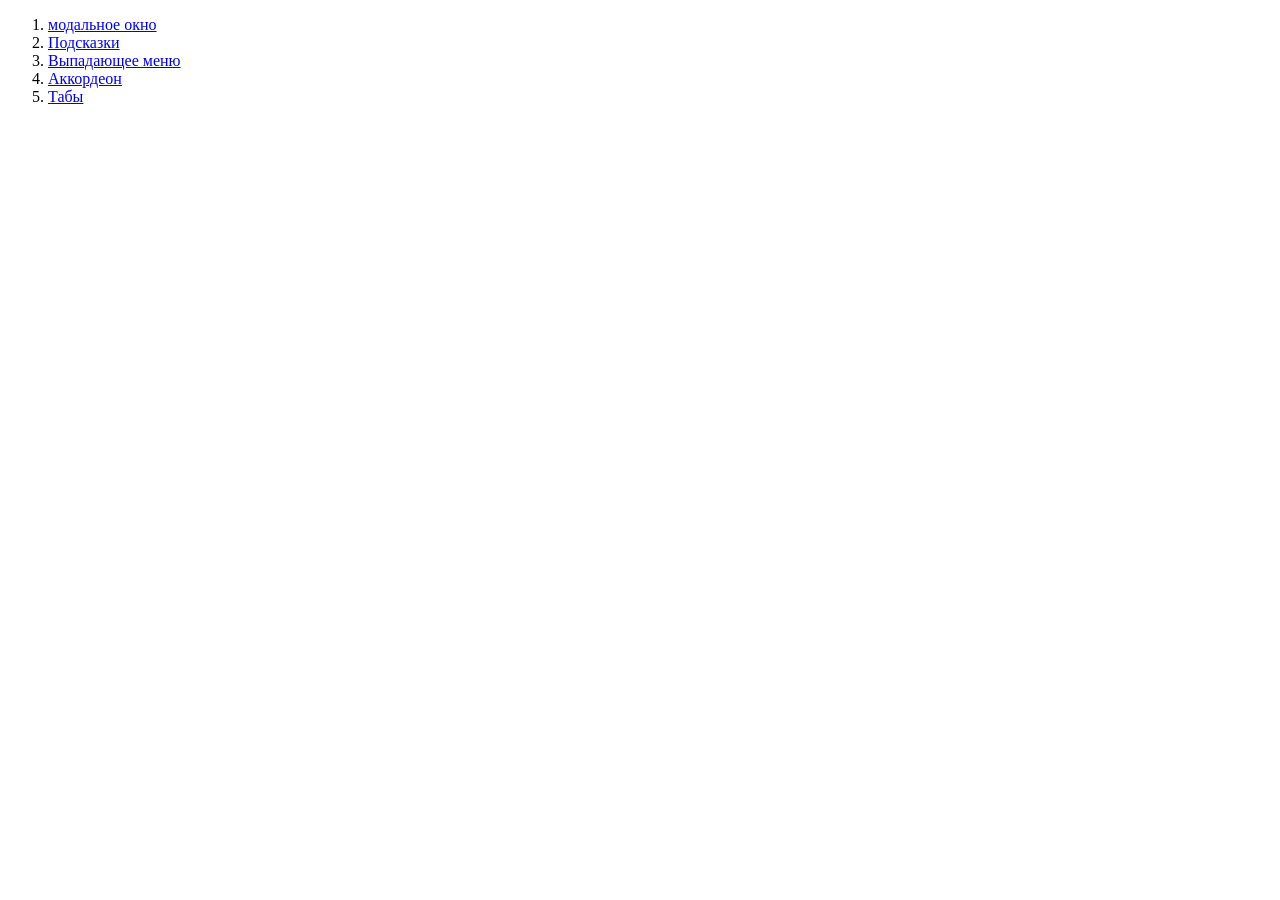
<file: index.html>
<!DOCTYPE html>
<html lang="en">
<head>
    <meta charset="UTF-8">
    <meta name="viewport" content="width=device-width, initial-scale=1.0">
    <title>Document</title>
</head>
<body>
    <ol>
        <li><a href="index1.html">модальное окно</a></li>
        <li><a href="index2.html">Подсказки</a></li>
        <li><a href="index3.html">Выпадающее меню</a></li>
        <li><a href="index4.html">Аккордеон</a></li>
        <li><a href="index5.html">Табы</a></li>
    </ol>
</body>
</html>
</file>
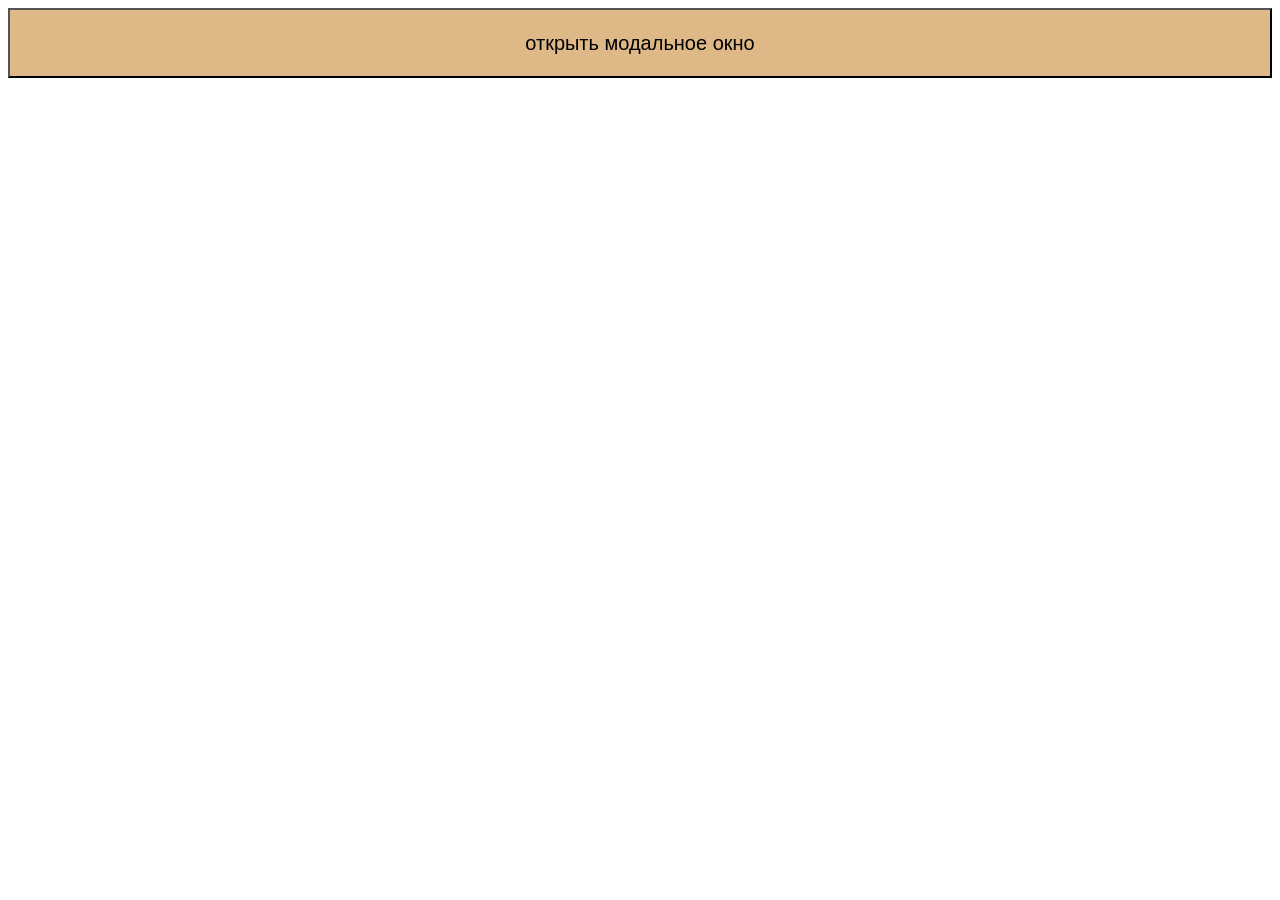
<file: index1.html>
<!DOCTYPE html>
<html lang="en">
<head>
    <meta charset="UTF-8">
    <meta name="viewport" content="width=device-width, initial-scale=1.0">
    <title>Document</title>
    <link rel="stylesheet" href="css/style1.css">
    <script defer src="srciptt1.js"></script>    
</head>
<body>
    <button type="button" class="btn-open">открыть модальное окно</button>
    <div class="modal">
        <div class="modal-wrapper">
            <button type="button" class="btn-close">Закрыть</button>
            <h2 class="modal-title">
                Это модальное окно
            </h2>
        </div>
    </div>
</body>
</html>
</file>
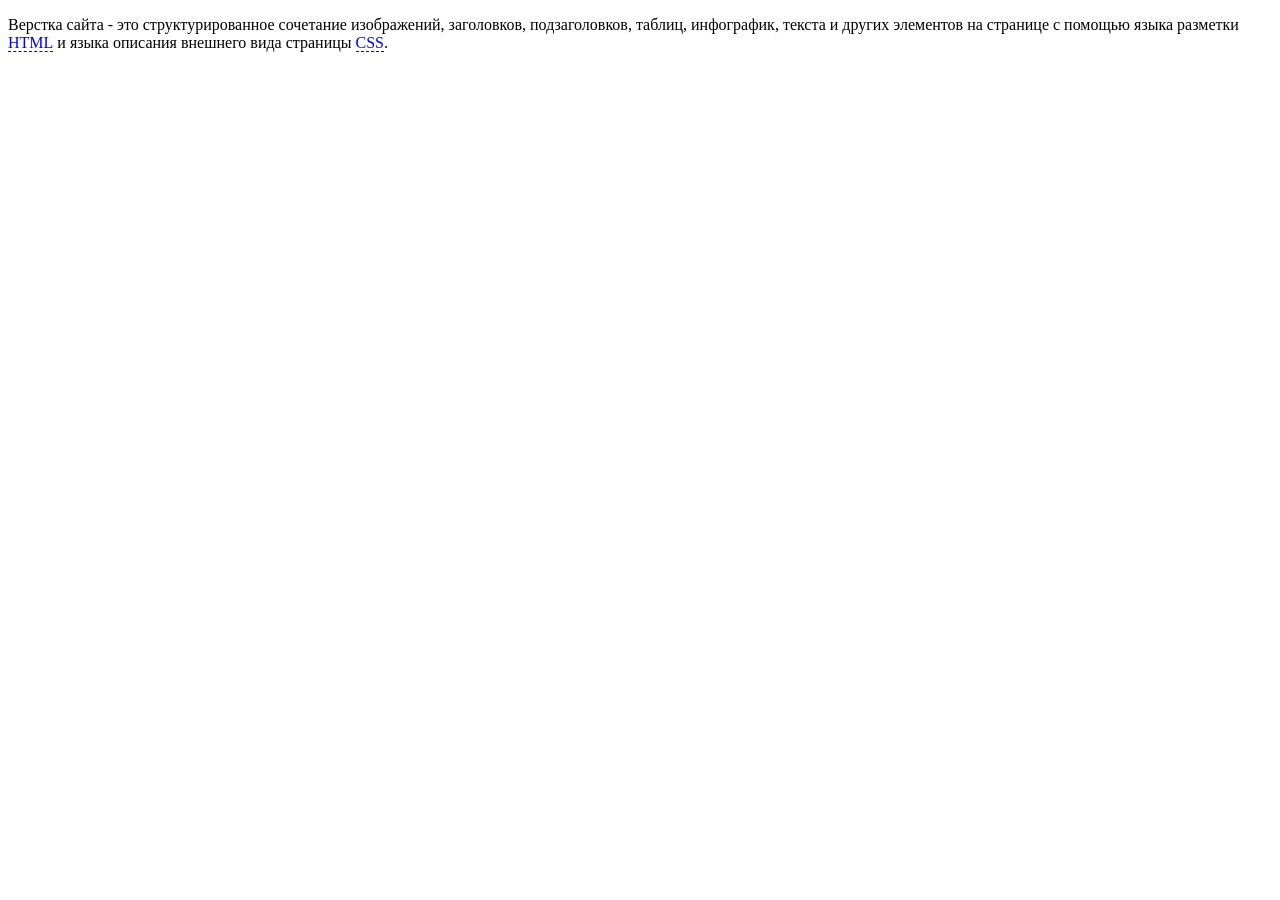
<file: index2.html>
<!DOCTYPE html>
<html lang="en">
<head>
    <meta charset="UTF-8">
    <meta name="viewport" content="width=device-width, initial-scale=1.0">
    <title>Document</title>
    <link rel="stylesheet" href="css/style2.css">
    <script defer src="script2.js""></script>
</head>
<body>
    <p>
        Верстка сайта - это структурированное сочетание изображений, заголовков, подзаголовков, таблиц, инфографик, текста и других элементов на странице с помощью языка разметки <span class="tooltip" data-tooltip="Языки разметки гипертекста">HTML</span> и языка описания внешнего вида страницы <span class="tooltip" data-tooltip="Каскадные таблицы стилей">CSS</span>.
    </p>
</body>
</html>
</file>
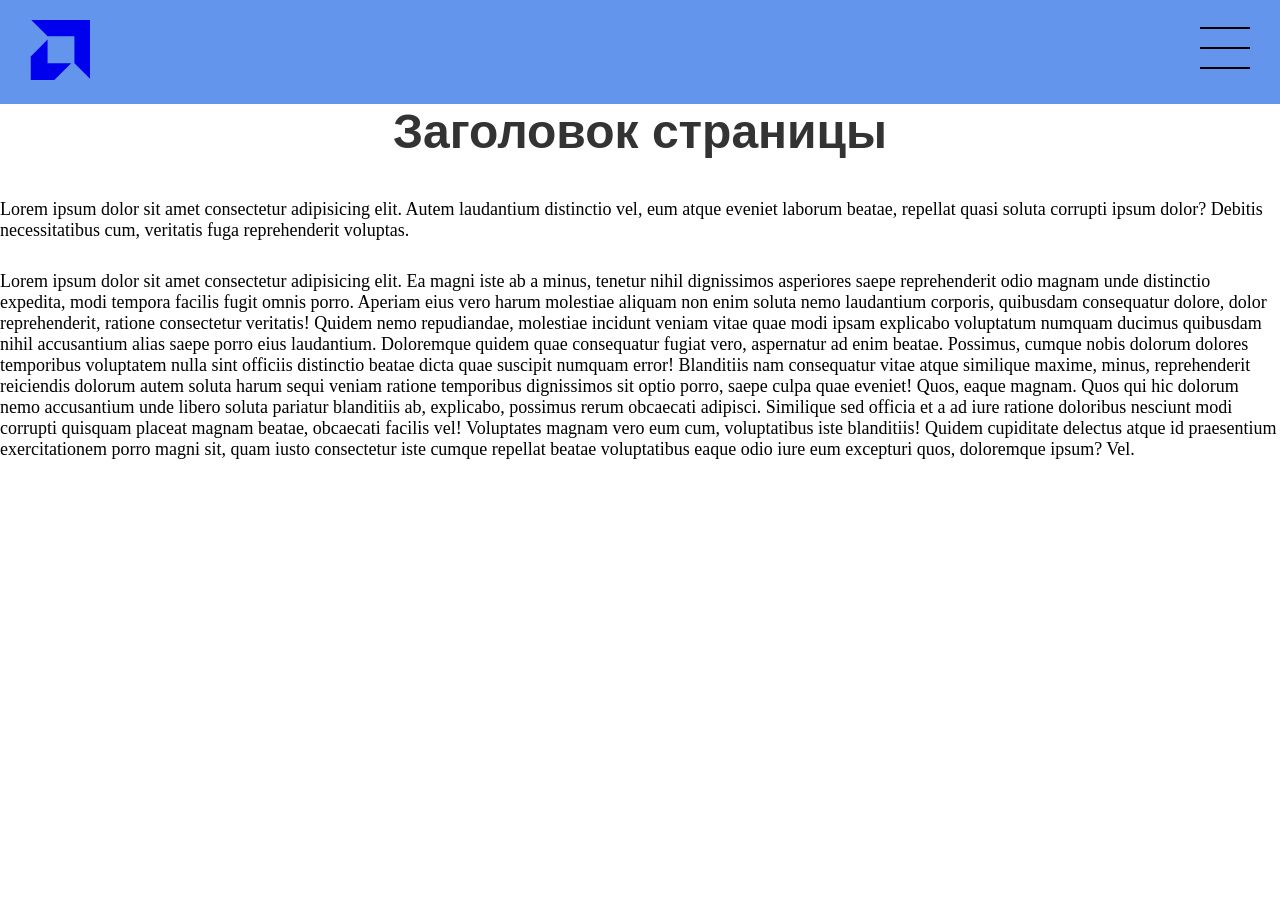
<file: index3.html>
<!DOCTYPE html>
<html lang="en">

<head>
  <meta charset="UTF-8" />
  <meta name="viewport" content="width=device-width, initial-scale=1.0" />
  <title>Document</title>
  <link rel="stylesheet" href="style3.css" />
  <script defer src="script3.js"></script>
</head>

<body>
  <div class="header menu">
    <div class="header-navMenu ">
      <a href="#" class="menu-logo-link">
        <svg xmlns="http://www.w3.org/2000/svg" width="16" height="16" fill="currentColor" class="bi bi-amd"
          viewBox="0 0 16 16">
          <path d="m.334 0 4.358 4.359h7.15v7.15l4.358 4.358V0zM.2 9.72l4.487-4.488v6.281h6.28L6.48 16H.2z" />
        </svg>
      </a>
    </div>
    <button class="menu-burger burger">
      <span class="burger-line"></span>
      <span class="burger-line"></span>
      <span class="burger-line"></span>
      <span class="burger-line"></span>
    </button>

    <nav class="main-nav">
      <ul class="main-nav-list">
        <li class="main-nav-item">
          <a href="#" class="main-nav-link">Главная</a>
        </li>
        <li class="main-nav-item">
          <a href="#" class="main-nav-link">Каталог</a>
        </li>
        <li class="main-nav-item">
          <a href="#" class="main-nav-link">Контакты</a>
        </li>
      </ul>
    </nav>
  </div>
  <main class="kontent">
    <h1>Заголовок страницы</h1>
    <p>Lorem ipsum dolor sit amet consectetur adipisicing elit. Autem laudantium distinctio vel, eum atque eveniet
      laborum
      beatae, repellat quasi soluta corrupti ipsum dolor? Debitis necessitatibus cum, veritatis fuga reprehenderit
      voluptas.</p>

    <p>Lorem ipsum dolor sit amet consectetur adipisicing elit. Ea magni iste ab a minus, tenetur nihil dignissimos
      asperiores saepe reprehenderit odio magnam unde distinctio expedita, modi tempora facilis fugit omnis porro.
      Aperiam
      eius vero harum molestiae aliquam non enim soluta nemo laudantium corporis, quibusdam consequatur dolore, dolor
      reprehenderit, ratione consectetur veritatis! Quidem nemo repudiandae, molestiae incidunt veniam vitae quae modi
      ipsam explicabo voluptatum numquam ducimus quibusdam nihil accusantium alias saepe porro eius laudantium.
      Doloremque
      quidem quae consequatur fugiat vero, aspernatur ad enim beatae. Possimus, cumque nobis dolorum dolores temporibus
      voluptatem nulla sint officiis distinctio beatae dicta quae suscipit numquam error! Blanditiis nam consequatur
      vitae
      atque similique maxime, minus, reprehenderit reiciendis dolorum autem soluta harum sequi veniam ratione temporibus
      dignissimos sit optio porro, saepe culpa quae eveniet! Quos, eaque magnam. Quos qui hic dolorum nemo accusantium
      unde libero soluta pariatur blanditiis ab, explicabo, possimus rerum obcaecati adipisci. Similique sed officia et
      a
      ad iure ratione doloribus nesciunt modi corrupti quisquam placeat magnam beatae, obcaecati facilis vel! Voluptates
      magnam vero eum cum, voluptatibus iste blanditiis! Quidem cupiditate delectus atque id praesentium exercitationem
      porro magni sit, quam iusto consectetur iste cumque repellat beatae voluptatibus eaque odio iure eum excepturi
      quos,
      doloremque ipsum? Vel.</p>
  </main>
</body>

</html>
</file>
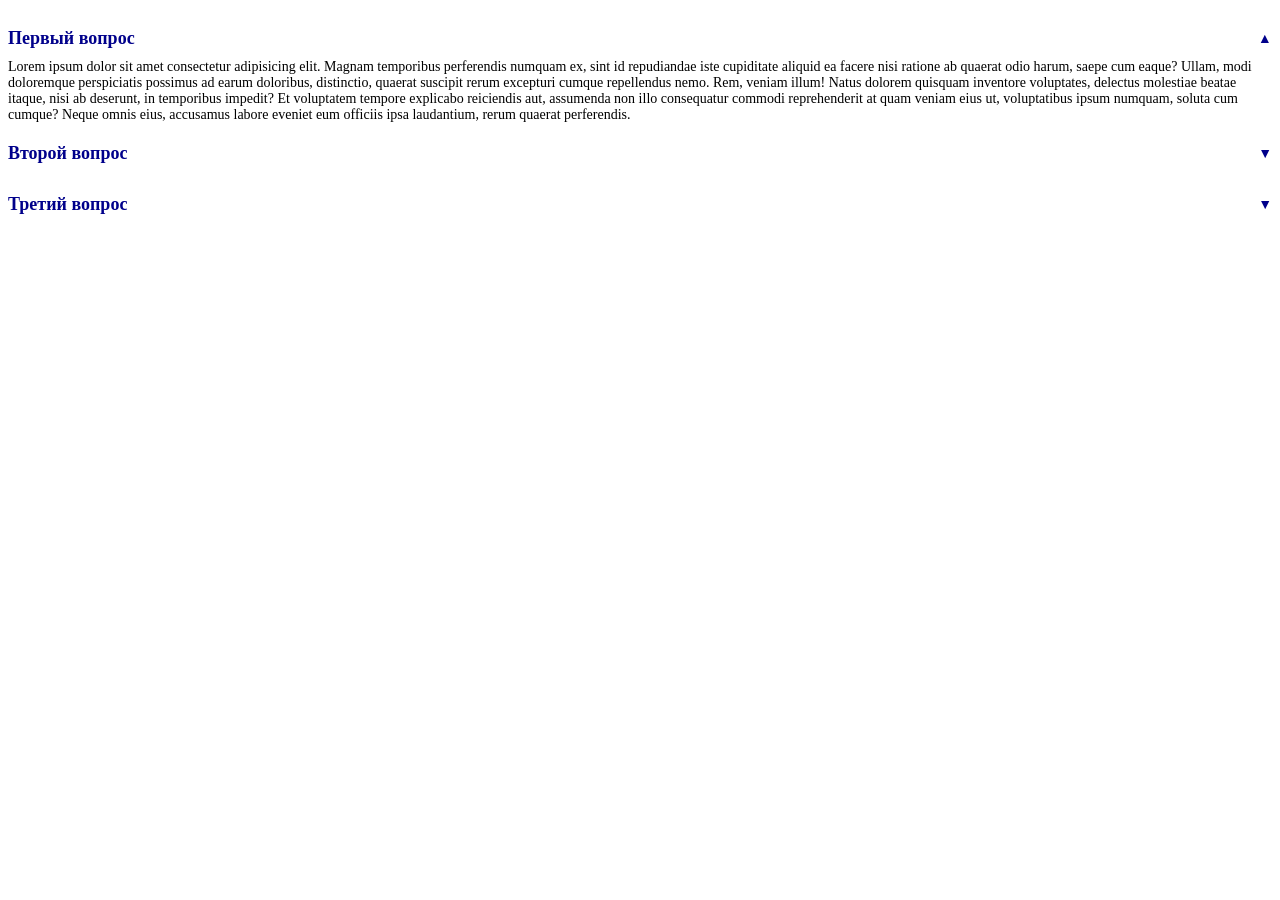
<file: index4.html>
<!DOCTYPE html>
<html lang="en">
<head>
    <meta charset="UTF-8">
    <meta name="viewport" content="width=device-width, initial-scale=1.0">
    <title>Document</title>
    <link rel="stylesheet" href="style4.css">
    <script defer src="script4.js""></script>
</head>
<body>
    <section class="acordeon">
        <div class="acordeon-item">
            <h3 class="acordeon-question firstquestion accordion-question-active">Первый вопрос</h3>
            <div class="acordeon-answer accordion-answer-visble">
                Lorem ipsum dolor sit amet consectetur adipisicing elit. Magnam temporibus perferendis numquam ex, sint id repudiandae iste cupiditate aliquid ea facere nisi ratione ab quaerat odio harum, saepe cum eaque? Ullam, modi doloremque perspiciatis possimus ad earum doloribus, distinctio, quaerat suscipit rerum excepturi cumque repellendus nemo. Rem, veniam illum! Natus dolorem quisquam inventore voluptates, delectus molestiae beatae itaque, nisi ab deserunt, in temporibus impedit? Et voluptatem tempore explicabo reiciendis aut, assumenda non illo consequatur commodi reprehenderit at quam veniam eius ut, voluptatibus ipsum numquam, soluta cum cumque? Neque omnis eius, accusamus labore eveniet eum officiis ipsa laudantium, rerum quaerat perferendis.
            </div>
        </div>
        <div class="acordeon-item">
            <h3 class="acordeon-question">Второй вопрос</h3>
            <div class="acordeon-answer">
                Lorem ipsum, dolor sit amet consectetur adipisicing elit. Porro ducimus aspernatur architecto omnis eligendi nesciunt ipsam et quis tempore enim rem vel nam saepe, quam, magni, numquam reiciendis voluptatibus dolore sint. Enim molestias officia excepturi molestiae! Error atque dignissimos enim quibusdam dolorem voluptatum quam tempora totam repudiandae perspiciatis. Exercitationem veritatis repellendus doloremque ea fugit? Quam excepturi ratione ipsa. Error, magnam?
            </div>
        </div>
        <div class="acordeon-item">
            <h3 class="acordeon-question">Третий вопрос</h3>
            <div class="acordeon-answer">
                Lorem ipsum dolor sit amet consectetur, adipisicing elit. Expedita distinctio minima esse impedit praesentium eligendi? Voluptate mollitia laudantium possimus accusamus culpa autem dolorum molestiae soluta dolores dignissimos! Consequuntur reiciendis, dolorem voluptatibus eos excepturi illum placeat eius laborum culpa veritatis libero blanditiis quisquam eveniet? Dolor minus soluta odio corporis! Ab eum quasi cum est aut, consequatur quam. Nihil, voluptate! In facilis totam illum sunt libero atque placeat. Nobis ullam, explicabo temporibus voluptatem, deserunt autem modi officia ratione odit non perferendis maxime est! Officia voluptate assumenda eius corporis quae veritatis reiciendis minus tempora amet soluta, architecto culpa error repudiandae et non nemo. Velit sequi sit sapiente laboriosam sed architecto repudiandae dolorum accusamus nostrum facilis. Blanditiis cupiditate dicta minima eum adipisci. Temporibus nobis, magni eos quae ea nihil illum odit dolore labore enim error omnis facere eius, facilis excepturi voluptate ad et architecto amet sint maiores! Quidem quos illum commodi, incidunt nam in?
            </div>
        </div>
    </section>
</body>
</html>
</file>
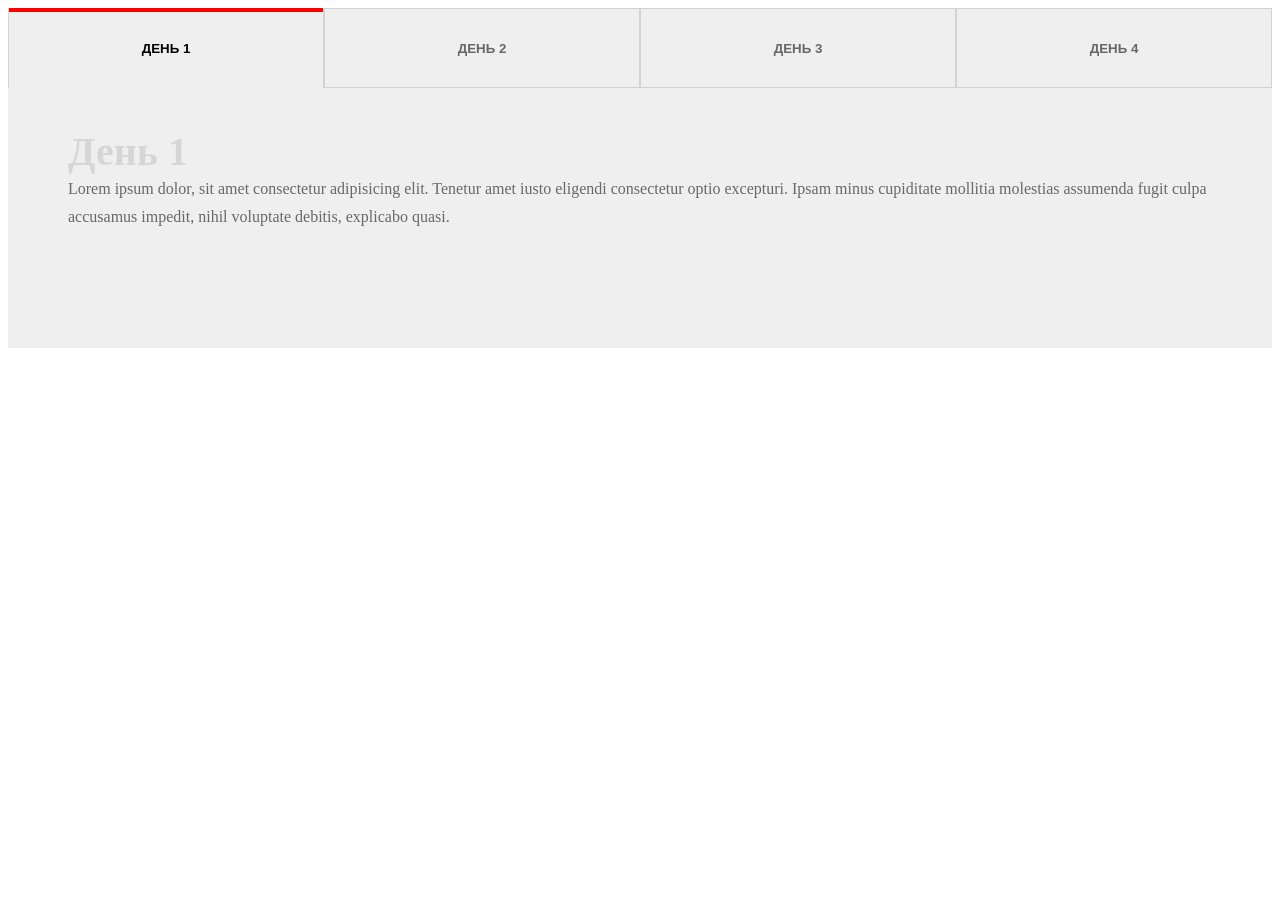
<file: index5.html>
<!DOCTYPE html>
<html lang="en">
<head>
    <meta charset="UTF-8">
    <meta name="viewport" content="width=device-width, initial-scale=1.0">
    <title>Document</title>
    <link rel="stylesheet" href="style5.css">
    <script defer src="srcipt5.js"></script>
</head>
<body>
    <section class="wrapper">
        <div class="content">
            <div class="tabs">
                <button class="tablinks tablinks-active active" data-day = "day1"><span>День 1</span></button>
                <button class="tablinks" data-day="day2"><span>День 2</span></button>
                <button class="tablinks" data-day="day3"><span>День 3</span></button>
                <button class="tablinks" data-day="day4"><span>День 4</span></button>
            </div> 
            <div class="wrapper-tabcontent">
                <div id="day1" class="tabcontent tabcontent-active">
                    <h3>День 1</h3>
                    <p>Lorem ipsum dolor, sit amet consectetur adipisicing elit. Tenetur amet iusto eligendi consectetur optio excepturi. Ipsam minus cupiditate mollitia molestias assumenda fugit culpa accusamus impedit, nihil voluptate debitis, explicabo quasi.</p>
                </div>
                <div id="day2" class="tabcontent">
                    <h3>День 2</h3>
                    <p>Lorem ipsum dolor sit amet consectetur adipisicing elit. Quos perferendis possimus sit dolorum laudantium tempora, accusantium reiciendis incidunt, nam dolorem dignissimos. At quod tempora minima veniam? Accusantium laboriosam commodi veritatis.</p>
                </div>
                <div id="day3" class="tabcontent">
                    <h3>День 3</h3>
                    <p>Lorem ipsum dolor, sit amet consectetur adipisicing elit. Facilis ex hic recusandae nisi ipsum ea, ipsa tenetur nesciunt pariatur eaque omnis libero voluptate dolor labore voluptatem nam eos quae nemo?</p>
                </div>
                <div id="day4" class="tabcontent">
                    <h3>День 4</h3>
                    <p>Lorem ipsum, dolor sit amet consectetur adipisicing elit. Est rerum sequi unde vero nobis voluptatem beatae quas! Ad iste amet blanditiis sed tempora modi, rerum accusantium cum placeat, odit illo.</p>
                </div>
            </div>
        </div>
    </section>
</body>
</html>
</file>
<file: css/style1.css>
.modal {
    position: fixed;
    top: 0;
    left: 0;
    bottom: 0;
    right: 0;
    background-color: gray;
    display: flex;
    justify-content: center;
    align-items: center;
    pointer-events: none;
    opacity: 0;
    transform: scale(1.5);
    transition: transform 0.3s ease-in-out;
    opacity: 0.3s ease-in-out;
}

.modal-wrapper {
    padding: 30px;
    background-color: white;
    max-width: 600px;
    width: 70%;
    border-radius: 20px;
    text-align: center;
}

.modal--open {
    display: flex;
    pointer-events: auto;
    opacity: 1;
    transform: scale(1);
    transition: transform 0.3s ease-in-out;
}



/* .modal--close {
    display: flex;
    pointer-events: auto;
    opacity: 1;
    transform: scale(0);
    transition: transform 0.3s ease-in-out;
} */


button {
    width: 100%;
    height: 70px;
    background-color: burlywood;
    font-size: 20px;

}

button:hover{
    background-color:blanchedalmond;
    transition: background-color 0.5s;
}

button:focus {
  border-color: black;
  box-shadow: 0 0 8px rgba(0, 102, 204, 0.3);
  background-color: #f0f8ff;
}
</file>
<file: css/style2.css>
span {
    position: relative;
    cursor: pointer;
    color: blue;
    text-decoration: none;
    border-bottom: 1px dashed blue;
}

.tooltip::after {
    content: attr(data-tooltip);
    position: absolute;
    bottom: 0;
    left: 0;
    z-index: 2;
    max-width: 200px;
    padding: 10px;
    background-color: darkblue;
    color: white;
    pointer-events: none;
    opacity: 0;
    transition: transform 0.2s ease-out;
    opacity: 0.2s ease-out;
}

.tooltip-animated::after {
    transform: translateY(100%);
    opacity: 1;
}

.tooltip-animated-close::after {
    transform: translateY(100%);
    opacity: 0;
}
</file>
<file: style3.css>
* {
    padding: 0;
    margin: 0;
    box-sizing: border-box;
}

html, body {
    min-height: 100vh;
}

.header {
    display: flex;
    justify-content: space-between;
    align-items: center;
    padding: 20px 30px;
    background-color: cornflowerblue;
    position: relative;
    z-index: 10;

}

.burger {
    width: 50px;
    height: 50px;
    box-sizing: border-box;
    background-color: transparent;
    border: none;
    cursor: pointer;
    position: relative;
    z-index: 110;
    margin-left: auto;
}

.burger-line {
    display: block;
    width: 100%;
    height: 2px;
    position: absolute;
    left: 0;
    background-color: #000;
    opacity: 1;
    transition: 0.3s ease-in-out;
}

.burger-line:nth-child(1) {
    top: 0;
}

.burger-line:nth-child(2) {
    top: 20px;
}

.burger-line:nth-child(3) {
    top: 20px;
}

.burger-line:nth-child(4) {
    top: 40px;
}

.main-nav {
    position: fixed;
    top: 0;
    bottom: 0;
    left: 0;
    right: 0;
    z-index: 90;
    padding-top: 100px;
    background-color: darkblue;
    color: white;
    display: flex;
    flex-direction: column;
    align-items: center;
    justify-content: center;
    transform: translateX(100%);
    transition: transform 0.3s ease;
}

.main-nav-list {
    list-style-type: none;
    padding: 0px;
    margin: 0px;
    display: flex;
    flex-direction: column;
    align-items: center;
    justify-content: center;
    gap: 30px;
    text-align: center;
}

.main-nav-item {
    opacity: 0;
    transition: opacity 0.2s ease 0s;
}

.menu--open .main-nav {
    transform: translateY(0%);
    transition: transform 0.2s ease;
}

.menu--open .main-nav-item {
    opacity: 1;
}

.menu--open .burger-line:nth-child(1) {
    transform: scaleX(0);
}

.menu--open .burger-line:nth-child(2) {
    transform: rotate(45deg);
}

.menu--open .burger-line:nth-child(3) {
    transform: rotate(-45deg);
}

.menu--open .burger-line:nth-child(4) {
    transform: scaleX(0);
}

.main-nav-link {
    display: inline-block;
    font-size: 24px;
    font-weight: 500;
    font-family: sans-serif;
    color: #fff;
    text-decoration: none;
    padding: 8px 16px;
    transition: all 0.25s ease-in-out;
}

.main-nav-link:hover {
    
    color: #333;
    transform: scale(1.05);
}

.main-nav-link:focus {
    outline: 2px solid #fff;
    outline-offset: 4px;
    background-color: burlywood;
    color: #fff;

}

.menu-logo-link {
    position: relative;
    z-index: 110;
    display: inline-block;
    size: 250px;
}

.menu-burger .burger {
    position: relative;
    z-index: 110;
}

.menu--open .menu-logo-link {
    color: #ffaa00;
}

.menu--open .burger-line {
    background-color: #ffaa00;
}

.menu-logo-link svg {
    width: 60px;      
    height: 60px;
}

.tekst h1 {
    display: flex;
    justify-content: center;
    align-items: center;
    font-size: 50px;
}


.content {
    max-width: 800px;           
    margin: 0;             
    padding: 60px 20px;         
    text-align: center;         
}

.kontent h1{
    display: flex;
    justify-content: center;
    align-items: center;
    font-size: 48px;
    font-family: sans-serif;
    color: #333;
    margin-bottom: 40px;        
    font-weight: 700;
}

.kontent p {
    font-size: 18px;           
    margin-bottom: 30px;       
    max-width: 1500px;           
    margin-left: auto;         
    margin-right: auto;         
}
</file>
<file: style4.css>
.acordeon-question {
    width: 100%;
    display: flex;
    justify-content: space-between;
    align-items: center;
    padding-top: 20px;
    margin: 0;
    color: darkblue;
    background-color: white;
    cursor: pointer;
    font-size: 18px;
}

.acordeon-question::after {
    content: '\25BC';
    font-size: 14px;
    transition: transform 0.3s ease;
}

.acordeon-answer {
    padding-top: 10px;
    font-size: 14px;
    max-height: 0;
    overflow: hidden;
    transition: opacity 0.3s ease;
    max-height: 0.3s ease;
    opacity: 0;
}

.accordion-question-active::after {
    transform: rotate(180deg);
    transition: transform 0.3s ease;
} 

.accordion-answer-visble {
    opacity: 1;
    max-height: 1000px;
}
</file>
<file: style5.css>
.tabs {
    display: flex;
}

.tablinks {
    border: lightgrey 1px solid;
    outline: none;
    cursor: pointer;
    width: 25%;
    height: 80px;
    background-color: #efefef;
    position: relative;
    display: flex;
    justify-content: center;
    align-items: center;
    overflow: hidden;
    transition: transform 0.3s ease;
}

.tablinks span {
    z-index: 2;
    padding: 0;
    margin: 0;
    font-weight: 400;
    color: #686868;
    transition: color 0.5s ease;
    text-transform: uppercase;
    font-weight: bold;
}

.wrapper-tabcontent {
    background-color: #efefef;
    position: relative;
    top: 0;
    opacity: 1;
    padding: 40px 60px;
    overflow: hidden;
}

.tabcontent {
    display: none;
    min-height: 180px;
}

.tabcontent h3 {
    margin: 0;
    font-size: 40px;
    opacity: 0.1;
    padding: 0;
    animation: left 1s ease;
}

.tabcontent p {
    width: 100%;
    margin: 0;
    padding: 0;
    font-size: 16px;
    color: #686868;
    line-height: 28px;
    font-weight: 100;
    animation: right 0.6s ease;
}

.tablinks-active {
    position: relative;
    border-bottom: none;
    border-top: none;
    transition: color 0.3s ease;
}

.tablinks-active span {
    color: black;
}

.tabcontent-active:hover span {
    color: black;
}

.tablinks-active::before {
    content: "";
    position: absolute;
    top: 0;
    left: 0;
    width: 100%;
    height: 100%;
    background: red;
    transform-origin: center top;
    transform: scaleY(0.05);
    transition: transform 0.3s ease-in-out;
}

.tablinks-active:hover::before {
    transform: scaleY(1);
}

.tabcontent-active {
    display: block;
}

@keyframes left {
    from {
        opacity: 0;
        transform: translateX(-50px);
    }

    to {
        opacity: 1;
        transform: translateX(0);
    }
}

@keyframes right {
    from {
        opacity: 0;
        transform: translateX(50px);
    }

    to {
        opacity: 1;
        transform: translateX(0);
    }
}
</file>
